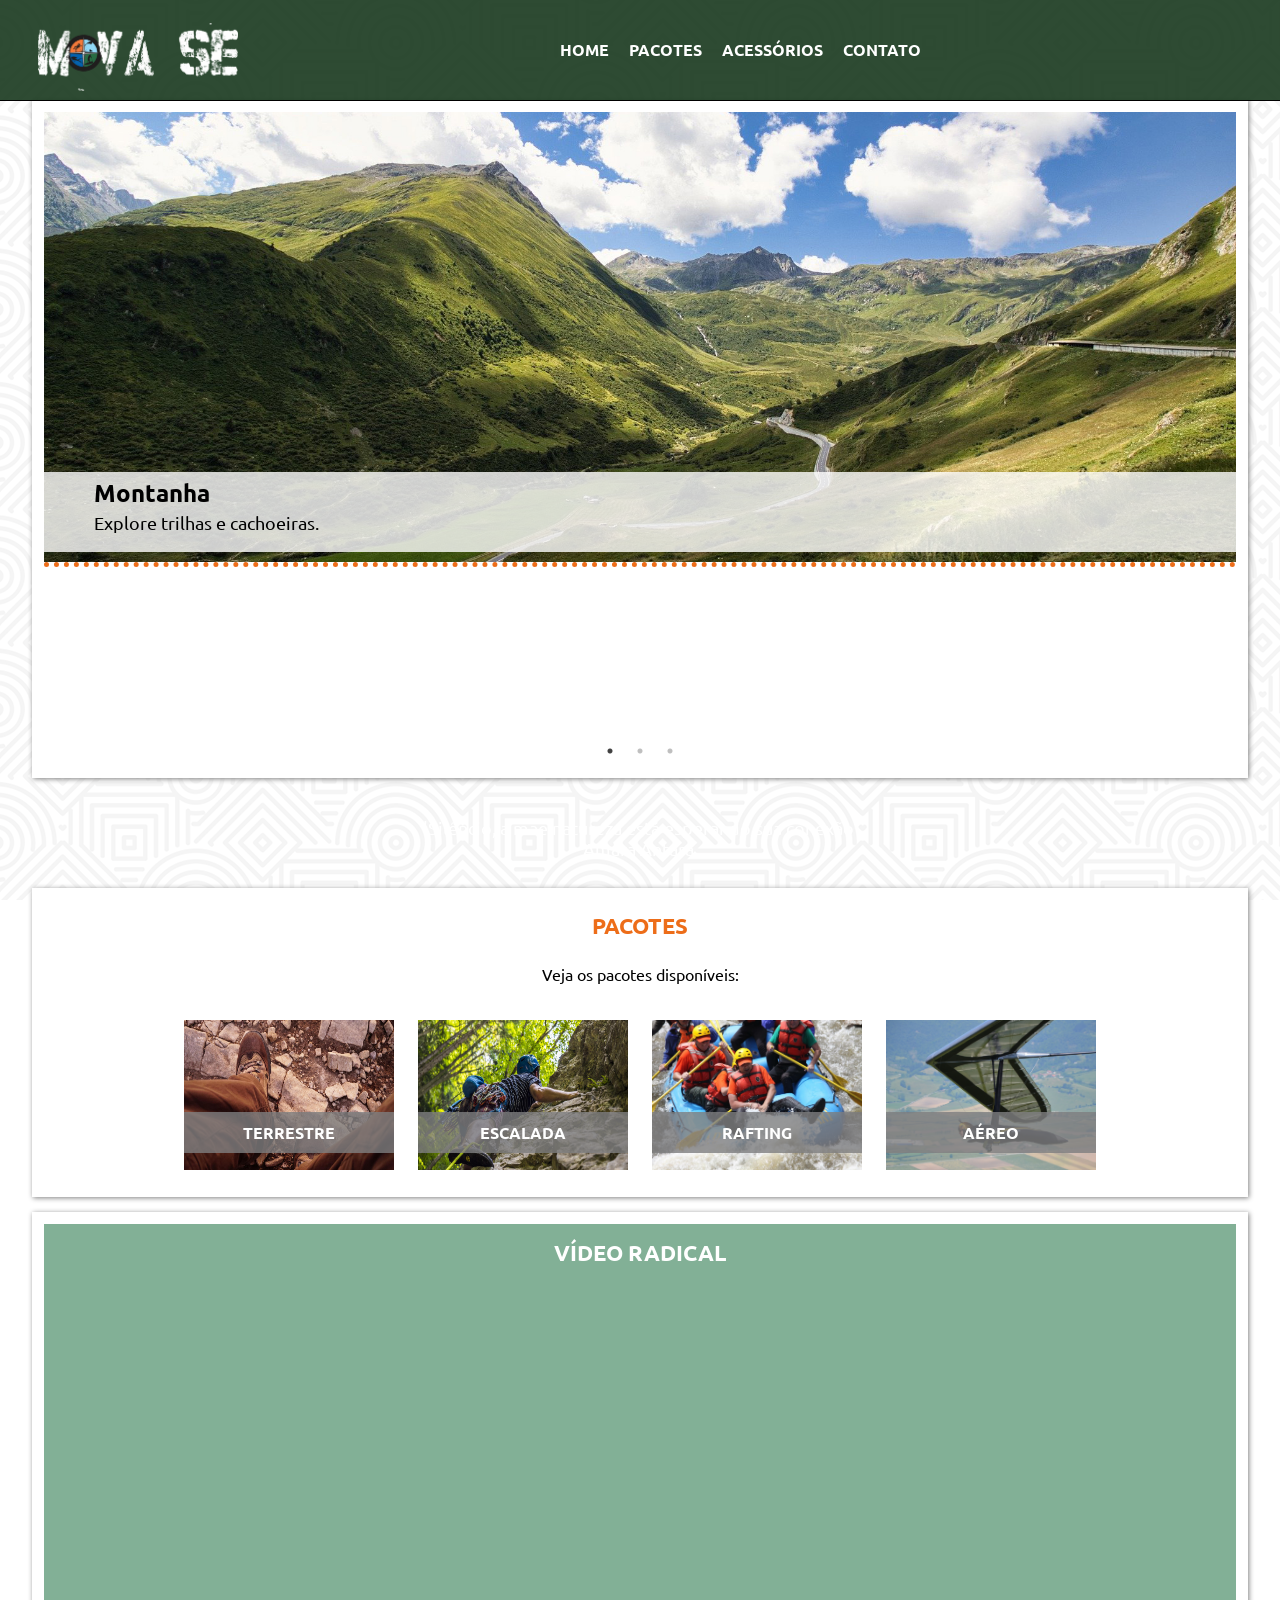
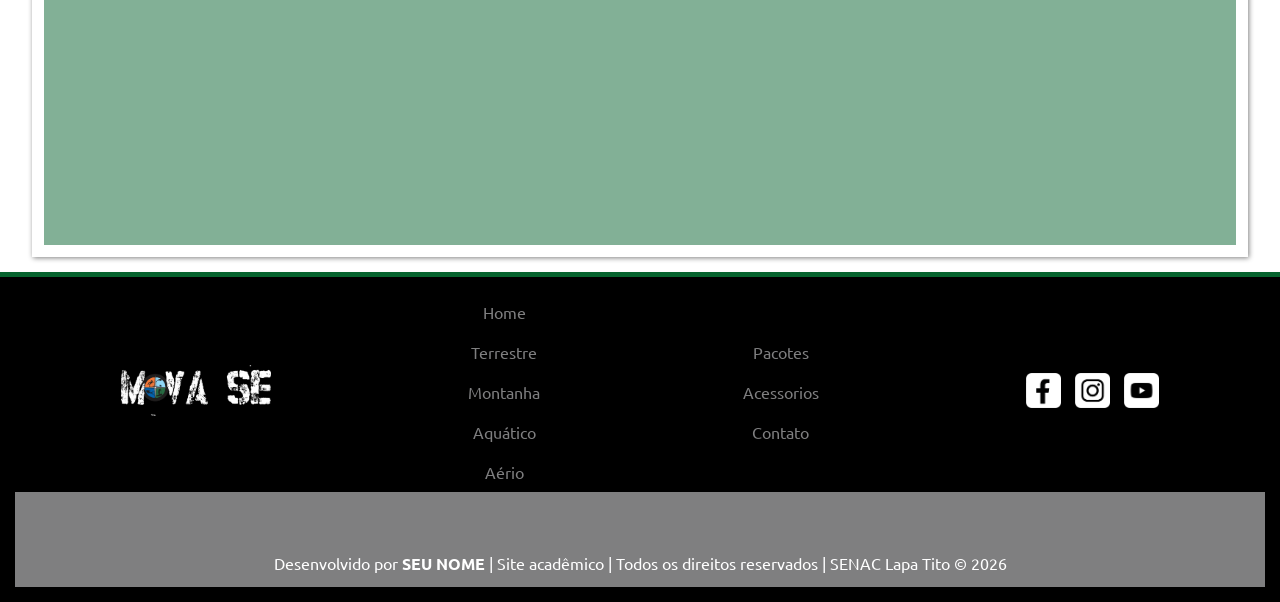
<file: index.html>
<!DOCTYPE html>
<html lang="pt-br">

<head>
    <meta charset="UTF-8">
    <title>Home Mova-se</title>
    <meta name="descrition"
        content="O Mova-se é um site educacional, com o propósito de fazer reservas e pacotes de viagens.">
    <!-- fonts  -->
    <link rel="preconnect" href="https://fonts.googleapis.com">
    <link rel="preconnect" href="https://fonts.gstatic.com" crossorigin>
    <link
        href="https://fonts.googleapis.com/css2?family=Ubuntu:ital,wght@0,300;0,400;0,500;0,700;1,300;1,400;1,500;1,700&display=swap"
        rel="stylesheet">
    <!-- icones -->
    <link rel="stylesheet"
        href="https://fonts.googleapis.com/css2?family=Material+Symbols+Outlined:opsz,wght,FILL,GRAD@20..48,100..700,0..1,-50..200&icon_names=menu" />

    <link rel="stylesheet" href="css/estilo.css">
    <!-- Slick -->
     <link rel="stylesheet" href="slick/slick.css">
     <link rel="stylesheet" href="slick/slick-theme.css">
</head>

<body>

    <header id="topo">
        <div>
            <h1>
                <a href="index.html"><img src="img/logo.png" alt="Logo do site"></a>
            </h1>
            <span class="material-symbols-outlined"  id="iconMenu" onclick="clickMenu()">
                menu
            </span>
            <nav id="itens">
                <a href="index.html" tabindex="1">Home</a>
                <a href="pacotes.html" tabindex="2">Pacotes</a>
                <a href="acessorios.html" tabindex="3">Acessórios</a>
                <a href="contato.html" tabindex="4">Contato</a>
            </nav>
        </div>
    </header>
    <main class="conteudo">
        <article class="cont-home">
            <div class="destaque" id="destaque">
                <div class="cont-destaque">
                    <img src="img/montanha.jpg" alt="montanha">
                    <div class="text-destaque">
                        <h2>Montanha</h2>
                        <p>Explore trilhas e cachoeiras.</p>
                    </div>
                </div>
                <div class="cont-destaque">
                    <img src="img/arvores.jpg" alt="Arvores">
                    <div class="text-destaque">
                        <h2>Terrestre</h2>
                        <p>Explore trilhas.</p>
                    </div>
                </div>
                <div class="cont-destaque">
                    <img src="img/paisagem.jpg" alt="Montabhas e rios">
                    <div class="text-destaque">
                        <h2>Aquático</h2>
                        <p>Explore cachoeiras.</p>
                    </div>
                </div>
            </div>
        </article>
        <aside id="frase">
            <p>"Silêncio, a mãe natureza está esperando sua conexão"<br>Amara Antara.</p>
        </aside>
        <article class="card">
            <h2 class="titulo">Pacotes</h2>
            <p>Veja os pacotes disponíveis:</p>
            <div class="card-conteudo">
                <figure>
                    <a href="#"><img src="img/capa-terrestre.jpg" alt="Terrestre"></a>
                    <figcaption>terrestre</figcaption>
                </figure>
                <figure>
                    <a href="#"><img src="img/escalada.jpg" alt="Escalada"></a>
                    <figcaption>escalada</figcaption>
                </figure>
                <figure>
                    <a href="#"><img src="img/rafting.jpg" alt="rafting"></a>
                    <figcaption>rafting</figcaption>
                </figure>
                <figure>
                    <a href="#"><img src="img/asa-delta.jpg" alt="aéreo"></a>
                    <figcaption>aéreo</figcaption>
                </figure>
            </div>
        </article>
        <article>
            <div id="video">
                <h2 class="titulo" id="titulo-video">Vídeo Radical</h2>
                <iframe width="760" height="515" src="https://www.youtube.com/embed/zEPZL336TwY?si=XtFigIs9F9GxH9S8" title="YouTube video player" frameborder="0" allow="accelerometer; autoplay; clipboard-write; encrypted-media; gyroscope; picture-in-picture; web-share" referrerpolicy="strict-origin-when-cross-origin" allowfullscreen></iframe>

            </div>
        </article>
    </main>
    <footer class="rodape">
        <div class="rodape-conteudo">
            <div id="logo-rodape">
                <a href="index.html"><img src="img/logo.png" alt="logo do site"></a>
            </div>
            <div class="menu-rodape">
                <ul>
                    <a href="#">
                        <li>Home</li>
                    </a>
                    <a href="#">
                        <li>Terrestre</li>
                    </a>
                    <a href="#">
                        <li>Montanha</li>
                    </a>
                    <a href="#">
                        <li>Aquático</li>
                    </a>
                    <a href="#">
                        <li>Aério</li>
                    </a>
                </ul>
            </div>
            <div class="menu-rodape">
                <ul>
                    <a href="pacotes.html">
                        <li>Pacotes</li>
                    </a>
                    <a href="acessorios.html">
                        <li>Acessorios</li>
                    </a>
                    <a href="contato.html">
                        <li>Contato</li>
                    </a>
                </ul> 
            </div>
            <div class="redes">
                <aside>
                    <img src="img/facebook.png" alt="facebook">
                    <img src="img/insta.png" alt="instagram">
                    <img src="img/youtube.png" alt="youtube">
                </aside>
            </div>
            <div class="assinatura">
                <p>Desenvolvido por <strong>SEU NOME</strong> | Site acadêmico | Todos os direitos reservados | SENAC
                    Lapa Tito &copy; 2026</p>
            </div>

        </div>

    </footer>
<script src="js/jquery-3.7.0.min.js"></script>
<script src="slick/slick.min.js"></script>
<script src="js/interacoes.js"></script>
</body>

</html>
</file>
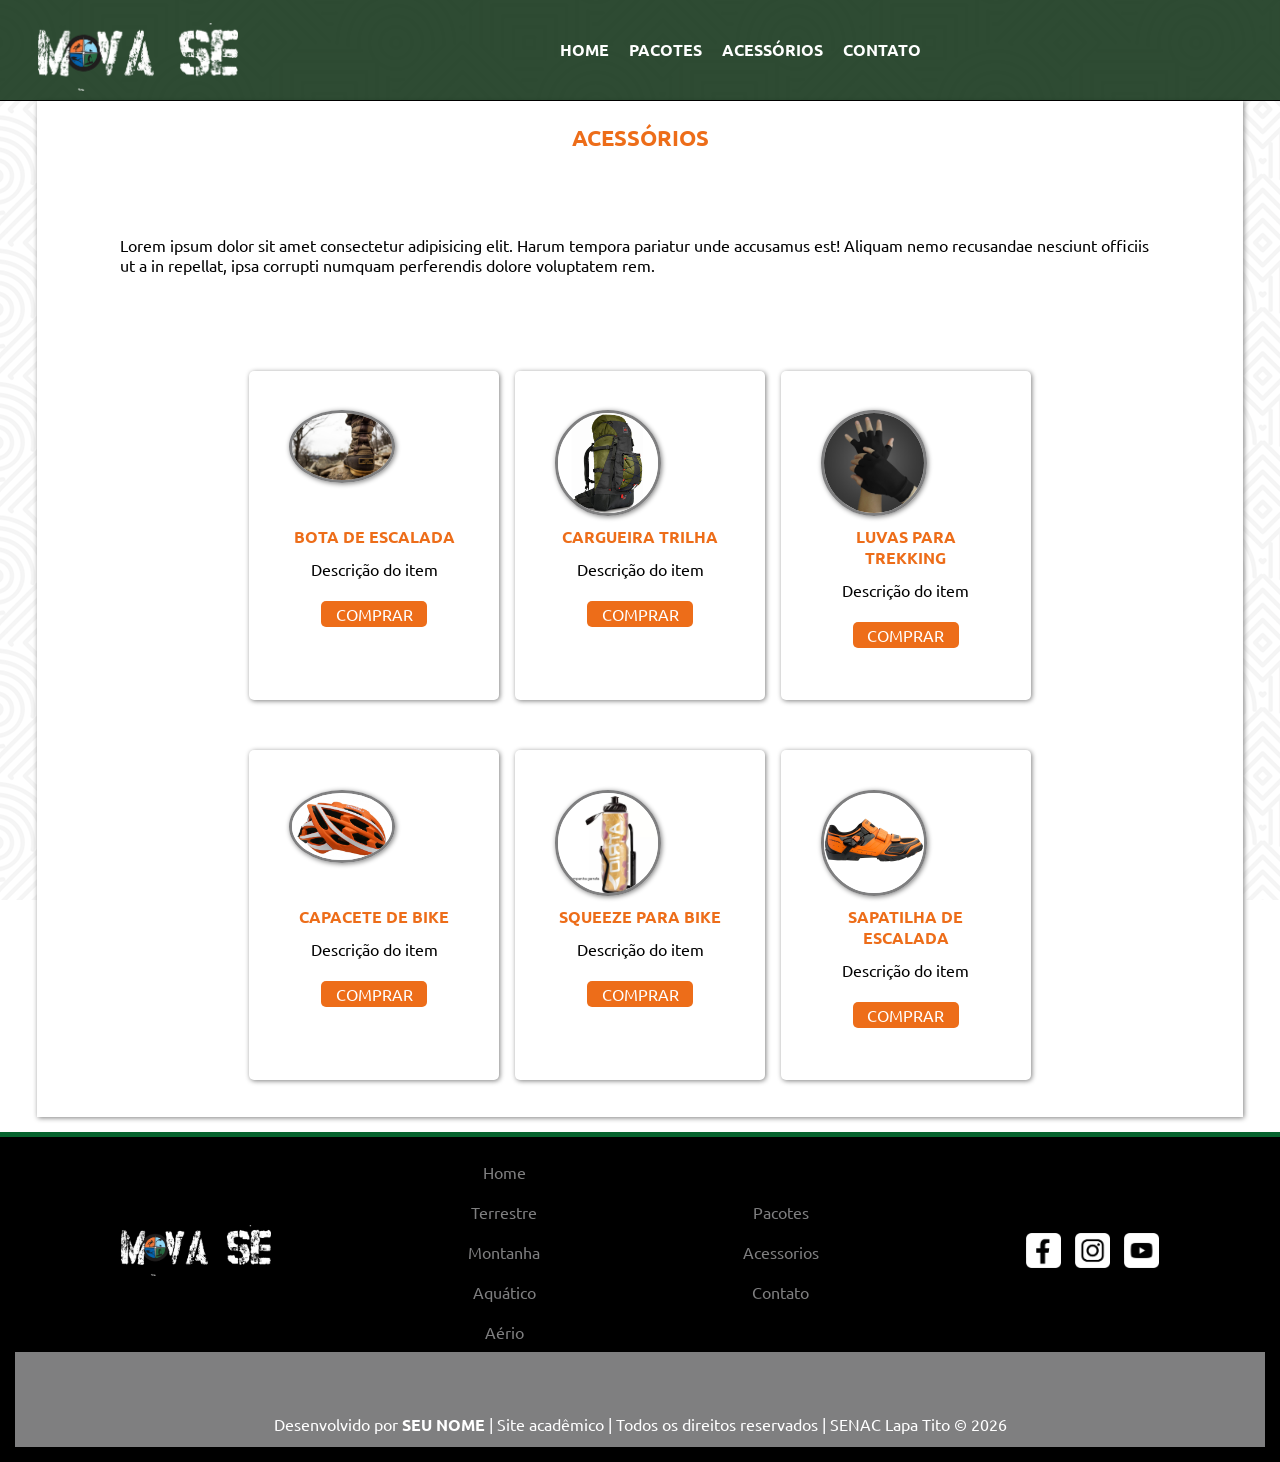
<file: acessorios.html>
<!DOCTYPE html>
<html lang="pt-br">

<head>
    <meta charset="UTF-8">
    <title>acessorios</title>
    <meta name="descrition"
        content="O Mova-se é um site educacional, com o propósito de fazer reservas e pacotes de viagens.">
    <!-- fonts  -->
    <link rel="preconnect" href="https://fonts.googleapis.com">
    <link rel="preconnect" href="https://fonts.gstatic.com" crossorigin>
    <link
        href="https://fonts.googleapis.com/css2?family=Ubuntu:ital,wght@0,300;0,400;0,500;0,700;1,300;1,400;1,500;1,700&display=swap"
        rel="stylesheet">
    <!-- icones -->
    <link rel="stylesheet"
        href="https://fonts.googleapis.com/css2?family=Material+Symbols+Outlined:opsz,wght,FILL,GRAD@20..48,100..700,0..1,-50..200&icon_names=menu" />

    <link rel="stylesheet" href="css/estilo.css">
</head>

<body>

    <header id="topo">
        <div>
            <h1>
                <a href="index.html"><img src="img/logo.png" alt="Logo do site"></a>
            </h1>
               <span class="material-symbols-outlined"  id="iconMenu" onclick="clickMenu()">
                menu
            </span>
            <nav id="itens">
                <a href="index.html" tabindex="1">Home</a>
                <a href="pacotes.html" tabindex="2">Pacotes</a>
                <a href="acessorios.html" tabindex="3">Acessórios</a>
                <a href="contato.html" tabindex="4">Contato</a>
            </nav>
        </div>
    </header>
    <main class="conteudo">
        <div class="conteudo-info">
            <article>
                <h2 class="titulo">Acessórios</h2>
                <p>Lorem ipsum dolor sit amet consectetur adipisicing elit. Harum tempora pariatur unde accusamus est!
                    Aliquam nemo recusandae nesciunt officiis ut a in repellat, ipsa corrupti numquam perferendis dolore
                    voluptatem rem.</p>
                <div class="acessorios">
                    <div class="produtos">
                        <div class="img-produto">
                            <img src="img/bota.jpg" alt="bota">
                        </div>
                        <h4>Bota de escalada</h4>
                        <p>Descrição do item</p>
                        <div class="comprar">Comprar</div>
                    </div>
                    <div class="produtos">
                        <div class="img-produto">
                            <img src="img/mochila.jpg" alt="Mochila">
                        </div>
                        <h4>Cargueira trilha</h4>
                        <p>Descrição do item</p>
                        <div class="comprar">Comprar</div>
                    </div>
                    <div class="produtos">
                        <div class="img-produto">
                            <img src="img/luvas.jpg" alt="luvas">
                        </div>
                        <h4>Luvas para trekking</h4>
                        <p>Descrição do item</p>
                        <div class="comprar">Comprar</div>
                    </div>
                </div>
                 <div class="acessorios">
                    <div class="produtos">
                        <div class="img-produto">
                            <img src="img/capacete.jpg" alt="Capacete">
                        </div>
                        <h4>Capacete de bike</h4>
                        <p>Descrição do item</p>
                        <div class="comprar">Comprar</div>
                    </div>
                    <div class="produtos">
                        <div class="img-produto">
                            <img src="img/squeeze.jpg" alt="squeeze">
                        </div>
                        <h4>Squeeze para bike</h4>
                        <p>Descrição do item</p>
                        <div class="comprar">Comprar</div>
                    </div>
                    <div class="produtos">
                        <div class="img-produto">
                            <img src="img/sapatilha-escalada.jpg" alt="Sapatilha de escalada">
                        </div>
                        <h4>Sapatilha de escalada</h4>
                        <p>Descrição do item</p>
                        <div class="comprar">Comprar</div>
                    </div>
                </div>
            </article>
        </div>



    </main>
    <footer class="rodape">
        <div class="rodape-conteudo">
            <div id="logo-rodape">
                <a href="index.html"><img src="img/logo.png" alt="logo do site"></a>
            </div>
            <div class="menu-rodape">
                <ul>
                    <a href="#">
                        <li>Home</li>
                    </a>
                    <a href="#">
                        <li>Terrestre</li>
                    </a>
                    <a href="#">
                        <li>Montanha</li>
                    </a>
                    <a href="#">
                        <li>Aquático</li>
                    </a>
                    <a href="#">
                        <li>Aério</li>
                    </a>
                </ul>
            </div>
            <div class="menu-rodape">
                <ul>
                    <a href="pacotes.html">
                        <li>Pacotes</li>
                    </a>
                    <a href="acessorios.html">
                        <li>Acessorios</li>
                    </a>
                    <a href="contato.html">
                        <li>Contato</li>
                    </a>
                </ul>
            </div>
            <div class="redes">
                <aside>
                    <img src="img/facebook.png" alt="facebook">
                    <img src="img/insta.png" alt="instagram">
                    <img src="img/youtube.png" alt="youtube">
                </aside>
            </div>
            <div class="assinatura">
                <p>Desenvolvido por <strong>SEU NOME</strong> | Site acadêmico | Todos os direitos reservados | SENAC
                    Lapa Tito &copy; 2026</p>
            </div>

        </div>

    </footer>











<script src="js/interacoes.js"></script>

</body>

</html>
</file>
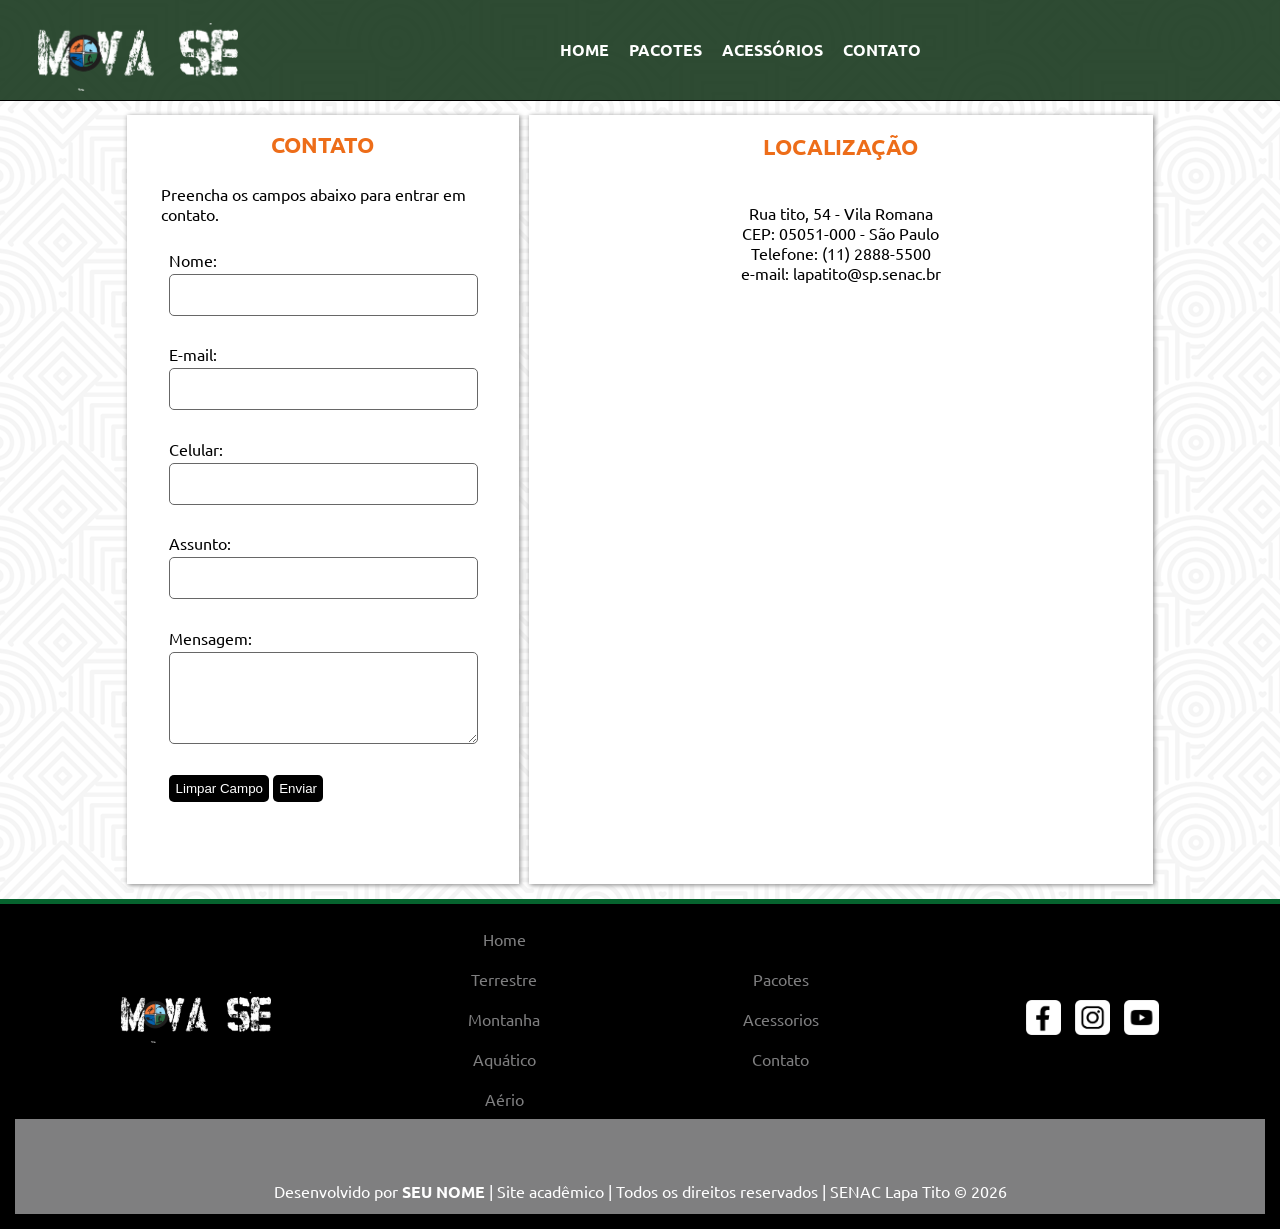
<file: contato.html>
<!DOCTYPE html>
<html lang="pt-br">

<head>
    <meta charset="UTF-8">
    <title>Contato</title>
    <meta name="descrition"
        content="O Mova-se é um site educacional, com o propósito de fazer reservas e pacotes de viagens.">
    <!-- fonts  -->
    <link rel="preconnect" href="https://fonts.googleapis.com">
    <link rel="preconnect" href="https://fonts.gstatic.com" crossorigin>
    <link
        href="https://fonts.googleapis.com/css2?family=Ubuntu:ital,wght@0,300;0,400;0,500;0,700;1,300;1,400;1,500;1,700&display=swap"
        rel="stylesheet">
    <!-- icones -->
    <link rel="stylesheet"
        href="https://fonts.googleapis.com/css2?family=Material+Symbols+Outlined:opsz,wght,FILL,GRAD@20..48,100..700,0..1,-50..200&icon_names=menu" />

    <link rel="stylesheet" href="css/estilo.css">
</head>

<body>

    <header id="topo">
        <div>
            <h1>
                <a href="index.html"><img src="img/logo.png" alt="Logo do site"></a>
            </h1>
              <span class="material-symbols-outlined"  id="iconMenu" onclick="clickMenu()">
                menu
            </span>
            <nav id="itens">
                <a href="index.html" tabindex="1">Home</a>
                <a href="pacotes.html" tabindex="2">Pacotes</a>
                <a href="acessorios.html" tabindex="3">Acessórios</a>
                <a href="contato.html" tabindex="4">Contato</a>
            </nav>
        </div>
    </header>
    <main class="conteudo">
        <div class="conteudo-info" id="conteudo-contato">
            <article class="cont-contato">
                <div class="formulario">
                    <h2 class="titulo">Contato</h2>
                    <p>Preencha os campos abaixo para entrar em contato.</p>
                    <form action="" id="form-contato" method="post">
                        <p>
                            <label for="nome">Nome:</label>
                            <input tabindex="5" required type="text" id="nome" name="nome">
                        </p>
                        <p>
                            <label for="email">E-mail:</label>
                            <input tabindex="6" required type="email" id="email" name="email">
                        </p>
                        <p>
                            <label for="celular">Celular:</label>
                            <input tabindex="7" required type="tel" id="celular" name="celular">
                        </p>
                        <p>
                            <label for="assunto">Assunto:</label>
                            <input tabindex="8" required type="text" id="assunto" name="assunto">
                        </p>
                        <p>
                            <label for="mensagem">Mensagem:</label>
                            <textarea tabindex="9" required cols="30" rows="6" id="mensagem" name="mensagem"></textarea>
                        </p>
                        <p>
                            <button tabindex="10" id="limpar" type="reset" name="limpar">Limpar Campo</button>
                            <button tabindex="11" id="enviar" type="submit" name="enviar">Enviar</button>
                        </p>
                    </form>
                </div>
            </article>
            <article class="cont-contato" id="localizacao-end">
                <div class="localizacao">
                    <h2 class="titulo">Localização</h2>
                    <p>Rua tito, 54 - Vila Romana <br> CEP: 05051-000 - São Paulo <br> Telefone: (11) 2888-5500
                        <br>e-mail: lapatito@sp.senac.br</p>

                    <iframe
                        src="https://www.google.com/maps/embed?pb=!1m18!1m12!1m3!1d3658.122920030118!2d-46.69433512378939!3d-23.528080960372165!2m3!1f0!2f0!3f0!3m2!1i1024!2i768!4f13.1!3m3!1m2!1s0x94cef8775663b04f%3A0x923835e9005f8309!2sSenac%20Lapa%20Tito!5e0!3m2!1spt-BR!2sbr!4v1785884297541!5m2!1spt-BR!2sbr"
                        width="600" height="450" style="border:0;" allowfullscreen="" loading="lazy"
                        referrerpolicy="strict-origin-when-cross-origin">
                    </iframe>
                </div>
            </article>
        </div>




    </main>
    <footer class="rodape">
        <div class="rodape-conteudo">
            <div id="logo-rodape">
                <a href="index.html"><img src="img/logo.png" alt="logo do site"></a>
            </div>
            <div class="menu-rodape">
                <ul>
                    <a href="#">
                        <li>Home</li>
                    </a>
                    <a href="#">
                        <li>Terrestre</li>
                    </a>
                    <a href="#">
                        <li>Montanha</li>
                    </a>
                    <a href="#">
                        <li>Aquático</li>
                    </a>
                    <a href="#">
                        <li>Aério</li>
                    </a>
                </ul>
            </div>
            <div class="menu-rodape">
                <ul>
                    <a href="pacotes.html">
                        <li>Pacotes</li>
                    </a>
                    <a href="acessorios.html">
                        <li>Acessorios</li>
                    </a>
                    <a href="contato.html">
                        <li>Contato</li>
                    </a>
                </ul>
            </div>
            <div class="redes">
                <aside>
                    <img src="img/facebook.png" alt="facebook">
                    <img src="img/insta.png" alt="instagram">
                    <img src="img/youtube.png" alt="youtube">
                </aside>
            </div>
            <div class="assinatura">
                <p>Desenvolvido por <strong>SEU NOME</strong> | Site acadêmico | Todos os direitos reservados | SENAC
                    Lapa Tito &copy; 2026</p>
            </div>

        </div>

    </footer>











<script src="js/interacoes.js"></script>

</body>

</html>
</file>
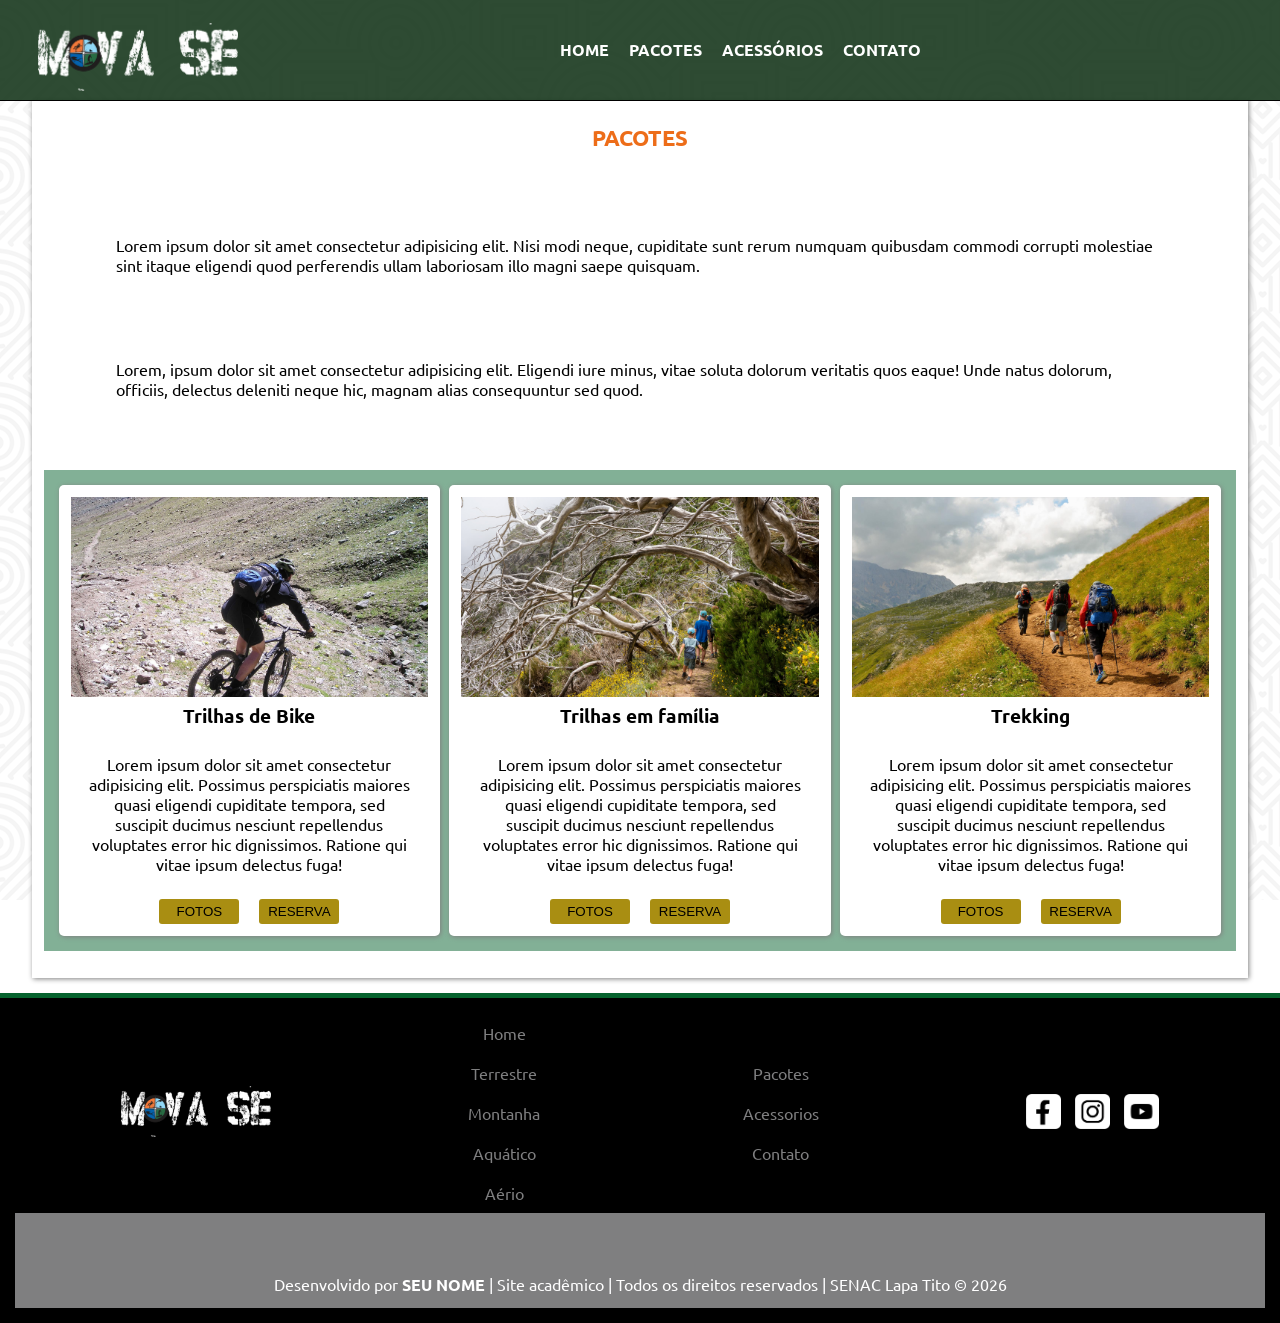
<file: pacotes.html>
<!DOCTYPE html>
<html lang="pt-br">

<head>
    <meta charset="UTF-8">
    <title>Pacotes</title>
    <meta name="descrition"
        content="O Mova-se é um site educacional, com o propósito de fazer reservas e pacotes de viagens.">
    <!-- fonts  -->
    <link rel="preconnect" href="https://fonts.googleapis.com">
    <link rel="preconnect" href="https://fonts.gstatic.com" crossorigin>
    <link
        href="https://fonts.googleapis.com/css2?family=Ubuntu:ital,wght@0,300;0,400;0,500;0,700;1,300;1,400;1,500;1,700&display=swap"
        rel="stylesheet">
    <!-- icones -->
    <link rel="stylesheet"
        href="https://fonts.googleapis.com/css2?family=Material+Symbols+Outlined:opsz,wght,FILL,GRAD@20..48,100..700,0..1,-50..200&icon_names=menu" />

    <link rel="stylesheet" href="css/estilo.css">
</head>

<body>

    <header id="topo">
        <div>
            <h1>
                <a href="index.html"><img src="img/logo.png" alt="Logo do site"></a>
            </h1>
               <span class="material-symbols-outlined"  id="iconMenu" onclick="clickMenu()">
                menu
            </span>
            <nav id="itens">
                <a href="index.html" tabindex="1">Home</a>
                <a href="pacotes.html" tabindex="2">Pacotes</a>
                <a href="acessorios.html" tabindex="3">Acessórios</a>
                <a href="contato.html" tabindex="4">Contato</a>
            </nav>
        </div>
    </header>
    <main class="conteudo">

<article class="conteudo-info">
    <h2 class="titulo">Pacotes</h2>
    <p>Lorem ipsum dolor sit amet consectetur adipisicing elit. Nisi modi neque, cupiditate sunt rerum numquam quibusdam commodi corrupti molestiae sint itaque eligendi quod perferendis ullam laboriosam illo magni saepe quisquam.</p>
    <p>Lorem, ipsum dolor sit amet consectetur adipisicing elit. Eligendi iure minus, vitae soluta dolorum veritatis quos eaque! Unde natus dolorum, officiis, delectus deleniti neque hic, magnam alias consequuntur sed quod.</p>
    <div class="card" id="card-pacote">
        <section class="car-pacote-info">
            <img src="img/mountain-bike.jpg" alt="Bike na montanha">
            <h3>Trilhas de Bike</h3>
            <p>Lorem ipsum dolor sit amet consectetur adipisicing elit. Possimus perspiciatis maiores quasi eligendi cupiditate tempora, sed suscipit ducimus nesciunt repellendus voluptates error hic dignissimos. Ratione qui vitae ipsum delectus fuga!</p>
            <div class="pac-flex">
                <button class="pac-fotos">Fotos</button>
                <button class="pac-reserva">Reserva</button>
            </div>
        </section>
       
        <section class="car-pacote-info">
            <img src="img/trilha2.jpg" alt="Trilha em familia">
            <h3>Trilhas em família</h3>
            <p>Lorem ipsum dolor sit amet consectetur adipisicing elit. Possimus perspiciatis maiores quasi eligendi cupiditate tempora, sed suscipit ducimus nesciunt repellendus voluptates error hic dignissimos. Ratione qui vitae ipsum delectus fuga!</p>
            <div class="pac-flex">
                <button class="pac-fotos">Fotos</button>
                <button class="pac-reserva">Reserva</button>
            </div>
        </section>
         <section class="car-pacote-info">
            <img src="img/trilha.jpg" alt="Trilha">
            <h3>Trekking</h3>
            <p>Lorem ipsum dolor sit amet consectetur adipisicing elit. Possimus perspiciatis maiores quasi eligendi cupiditate tempora, sed suscipit ducimus nesciunt repellendus voluptates error hic dignissimos. Ratione qui vitae ipsum delectus fuga!</p>
            <div class="pac-flex">
                 <button class="pac-fotos acesse btn modal-btn" id="modal" type="submit">fotos</button>
                <button class="pac-reserva">Reserva</button>
            </div>
        </section>

    </div>
</article>
<!-- Conteúdo do Modal -->
 <div class="modal-overlay">
    <div class="modal-container">
        <h3>Conteúdo</h3>
        <p>Lorem ipsum dolor, sit amet consectetur adipisicing elit. Odit voluptas voluptatum sit, dolores magnam voluptates ullam unde dolor, expedita, aliquam praesentium. Minus enim nam explicabo! Doloribus provident tempora esse nisi!</p>
        <p>Lorem ipsum dolor sit amet consectetur adipisicing elit. Dolores iure modi harum excepturi eveniet atque beatae velit minus, animi est ratione cumque vero voluptate tempore error veritatis fuga praesentium expedita.</p>
        <button class="close-btn"><i class="fas fa-times"></i></button>

    </div>

 </div>

    </main>
    <footer class="rodape">
        <div class="rodape-conteudo">
            <div id="logo-rodape">
                <a href="index.html"><img src="img/logo.png" alt="logo do site"></a>
            </div>
            <div class="menu-rodape">
                <ul>
                    <a href="#">
                        <li>Home</li>
                    </a>
                    <a href="#">
                        <li>Terrestre</li>
                    </a>
                    <a href="#">
                        <li>Montanha</li>
                    </a>
                    <a href="#">
                        <li>Aquático</li>
                    </a>
                    <a href="#">
                        <li>Aério</li>
                    </a>
                </ul>
            </div>
            <div class="menu-rodape">
                <ul>
                    <a href="pacotes.html">
                        <li>Pacotes</li>
                    </a>
                    <a href="acessorios.html">
                        <li>Acessorios</li>
                    </a>
                    <a href="contato.html">
                        <li>Contato</li>
                    </a>
                </ul>
            </div>
            <div class="redes">
                <aside>
                    <img src="img/facebook.png" alt="facebook">
                    <img src="img/insta.png" alt="instagram">
                    <img src="img/youtube.png" alt="youtube">
                </aside>
            </div>
            <div class="assinatura">
                <p>Desenvolvido por <strong>SEU NOME</strong> | Site acadêmico | Todos os direitos reservados | SENAC Lapa Tito &copy; 2026</p>
            </div>

        </div>

    </footer>

<script src="js/interacoes.js"></script>

</body>

</html>
</file>
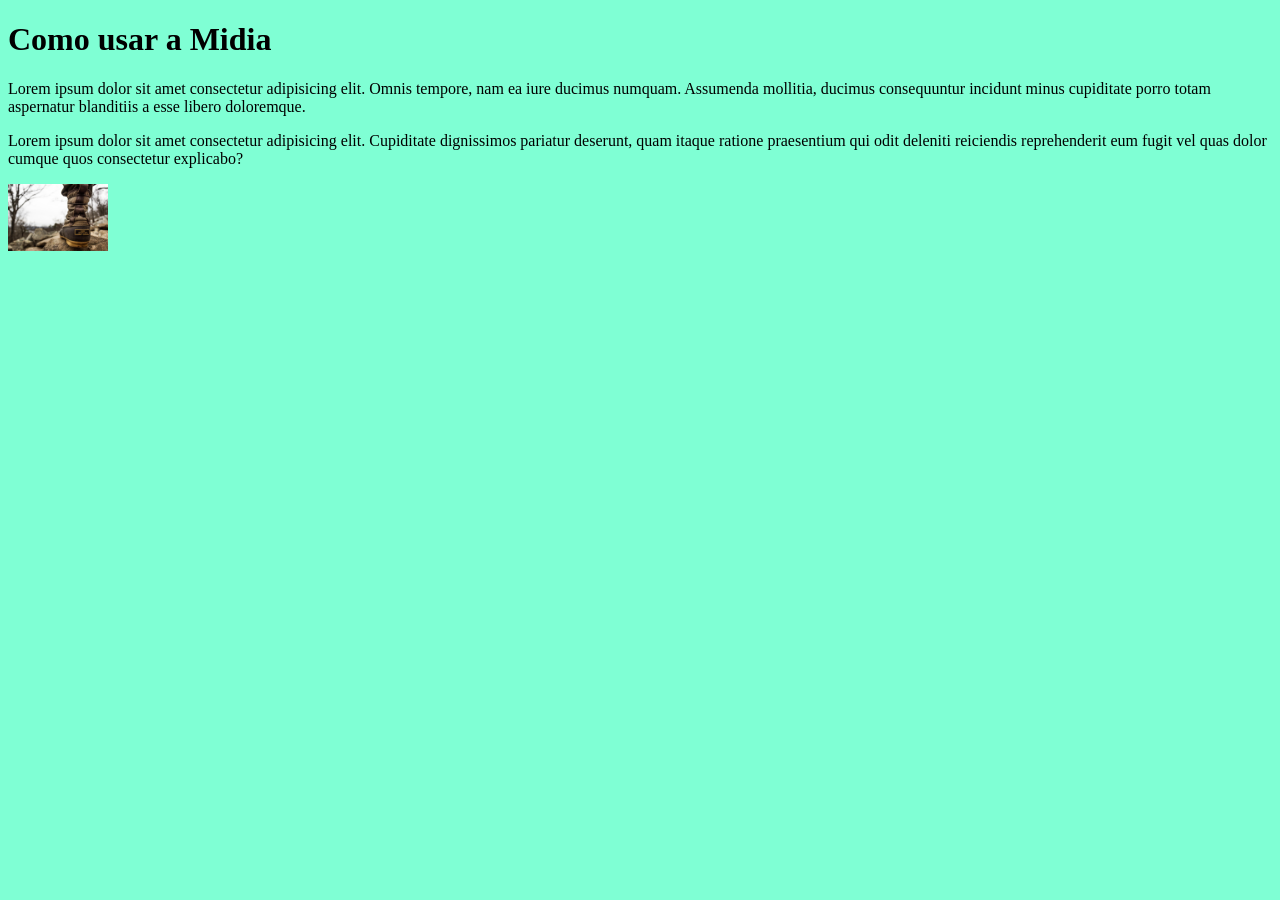
<file: teste_midia.html>
<!DOCTYPE html>
<html lang="en">
<head>
    <meta charset="UTF-8">
    <meta name="viewport" content="width=device-width, initial-scale=1.0">
    <title>Teste</title>
</head>
<style>
    body{
        background-color: aquamarine;
    }
    p img{
        width: 100px;
    }

@media (max-width: 500px){
body{
    background-color: brown;
}
}

/* @media (max-width: 900px){
body{
    background-color: rgb(49, 226, 5);
}
p img{
    width: 100%;
}
} */
    


</style>
<body>
    <h1>Como usar a Midia</h1>
    <p>Lorem ipsum dolor sit amet consectetur adipisicing elit. Omnis tempore, nam ea iure ducimus numquam. Assumenda mollitia, ducimus consequuntur incidunt minus cupiditate porro totam aspernatur blanditiis a esse libero doloremque.</p>
    <p>Lorem ipsum dolor sit amet consectetur adipisicing elit. Cupiditate dignissimos pariatur deserunt, quam itaque ratione praesentium qui odit deleniti reiciendis reprehenderit eum fugit vel quas dolor cumque quos consectetur explicabo?</p>
    <p><img src="img/bota.jpg"></p>
</body>
</html>
</file>
<file: css/estilo.css>
@charset "utf-8";

/* Importação das fontes */
@import url('https://fonts.googleapis.com/css2?family=Ubuntu:ital,wght@0,300;0,400;0,500;0,700;1,300;1,400;1,500;1,700&display=swap');


*{
  margin: 0;
  padding: 0;
}
body{
font-family: 'Ubuntu', sans-serif;
background-image: url(../img/hypnotize.png);
background-attachment: fixed;
width: 100%;
}

img{
  width: 100%;
}
/* =============configurações de mobile frist============= */
/* topo */
#topo{
  background-color: rgba(24, 56, 29, 0.9);
  border-bottom:  solid 1px;
  text-align: center;
  margin-bottom: 15px;
}

h1 img{
  margin-top: 25px;
  width: 200px;
}

nav {
  min-height: 40px;
  text-transform: uppercase;
  font-weight: bold;
  line-height: 40px;
  padding-left: 1%;
}

nav a:link,
nav a:visited,
#iconMenu:link,
#iconMenu:visited{
  text-decoration: none;
  color: white;
  transition: 1s;
  min-height: inherit;
  display: flex;
  justify-content: center;
  align-items: center;
}

nav a:focus,
nav a:hover,
#iconMenu:focus,
#iconMenu:hover{
  background-color: #A98E12;
  color: #000;
  transition: background-color 1s;
  border-radius: 5%;
}

#iconMenu{
  color: white;
  cursor: pointer;
  min-height: 40px;
  line-height: 40px;
  padding-left: 1%;
  font-size: 40px;
  display: block;
}
/* =====configurações do footer ========== */
.rodape{
  border-top: solid 5px #06632E;
  background-color: #000;
  color: #7F7F80;
  text-align: center;
  width: 100%;
}

.rodape p,li{
  font-size: 16px;
}
.rodape img{
  margin: 0 5px;
}
.rodape-conteudo{
  padding: 15px;
  color: #fff;
}
.rodape-conteudo li{
  list-style: none;
  margin: 0 auto;
  padding: 10px 0;
}

#logo-rodape{
  min-width: 146px;
  width: 150px;
  margin: 0 auto;
}

.menu-rodape a {
  text-decoration: none;
  color: #7F7F80;
}
.menu-rodape a:hover{
  color: #fff;
}
.redes img{
  min-width: 35px;
  width: 35px;
}
.assinatura{
  color: #fff;
  background-color: #7F7F80;
  text-align: center;
  height: auto;
  padding: 1%;
}
.assinatura p{
  margin-top: 3%;
}

/* conteúdo */

.conteudo{
  max-width: 95%;
  margin: auto;
}
.conteudo article{
  background-color: #fff;
  margin: 15px 0;
  padding: 1%;
  box-shadow: grey 1px 1px 5px;
}
.conteudo h2,
.conteudo h3,
.conteudo p{
  padding: 1%;
}
.titulo{
  font-size: 1.4em;
  color: #ED6D19;
  text-align: center;
  text-transform: uppercase;
}
/* COnfigurações da Home */

.destaque img{
  border-bottom: dotted #ED6D19 5px;
}

.text-destaque{
  position: relative;
  bottom: 100px;
  background-color: rgba(255, 255, 255, 0.8);
  height: 80px;
  margin-top: 5px;
  width: 100%;
}
.text-destaque h2{
  color: #000 !important;
  margin-top: 5px;
  padding: 5px 0 3px 50px;
}
.text-destaque p{
  margin-top: 5px;
  font-size: 1.1em;
  padding: 0 0 5px 50px;
}
#frase p{
  font-size: 1em;
  padding: 12px;
}
#frase{
  color: #fff;
  background-colo: #ED6D19;
  text-align: center;
  height: 80px;
}
.card{
  margin: 15px 0;
  padding: 5%;
}
.card p{
  text-align: center;
  padding: 1% 0 2% 0;
}

.card-conteudo figure{
  margin: 1%;
  position: relative;
  box-sizing: grey 1px 1px 5px;
}
.card-conteudo figcaption{
  position: absolute;
  left: 0;
  bottom: 20px;
  width: 100%;
  background-color: rgba(127, 127, 128, 0.8);
  color: #fff;
  padding: 10px 0;
  text-align: center;
  font-weight: bold;
  text-transform: uppercase;
}
.card-conteudo figure img{
  transition: 1s;
  filter: opacity(1);
}
.card-conteudo a:hover img,
.card-conteudo a:focus img{
  filter: opacity(0.6);
}
#video{
  width: 100%;
  background-color: rgba(6, 99, 46, 0.5);
  text-align: center;
}
#titulo-video{
  color: #fff;
  padding: 15px;
}
iframe{
  margin: auto;
  max-width: 80%;
  display: block;
  padding: 2% 0;
}
/* ==== página contato ======= */

#form-contato{
  margin: auto;
  max-width: 700px;
  width: 95%;
}
#form-contato input,
#form-contato textarea{
  border: solid 1px rgb(103,103,103);
  width: 100%;
  margin: 4px auto;
  border-radius: 5px;
}
#form-contato input{
  height: 40px;
}
#form-contato button{
border: none;
padding: 2%;
background-color: #000;
color: #fff;
border-radius: 5px;
}
#form-contato button:hover,
#form-contato button:focus{
  background-color: #ED6D19;
  cursor: pointer;
}
.conteudo-info p{
  margin: 5%;
}
.localizacao p {
  text-align: center;
}

/* ============ Página pacotes ============= */
#card-pacote{
  background-color: rgba(6, 99,46,0.5);
  padding: 10px;
  text-align: center;
}
.car-pacote-info{
  background-color: #fff;
  border-radius: 5px;
  padding: 1%;
  box-shadow: grey 1px 1px 5px;
  margin: 20px auto;
  max-width: 400px;
}
.pac-fotos, 
.pac-reserva{
  background-color: #A98E12;
  color: #000;
  width: 80px;
  border-radius: 3px;
  text-align: center;
  padding: 5px;
  text-transform: uppercase;
  border: none;
}
.pac-flex{
  display: flex;
  margin-top: 15px;
  justify-content: center;
  gap: 20px;
}

.pac-fotos:hover,
.pac-reserva:hover{
  background-color: #ecda87;
  color: #ED6D19;
  transition: background-color 1s;
  border-radius: 5%;
}
/* =====página acessórios ======= */
.acessorios{
  margin: auto;
  padding: 15px;
}
.produtos img{
  max-width: 100px;
  border: #7F7F80 solid 3px;
  border-radius: 100%;
  box-shadow: grey 1px 1px 5px;
}
.produtos{
  box-shadow: grey 1px 1px 5px;
  text-align: center;
  padding: 20px;
  width: 80%;
  height: 200px;
  margin: 10px;
  border-radius: 5px;
}
.produtos h4{
  color: #ED6D19;
  text-transform: uppercase;
}
.produtos p{
  margin: 2% !important;
}
.comprar{
  text-transform: uppercase;
  background-color: #ED6D19;
  width: 100px;
  height: 20px;
  padding: 3px;
  margin: -5px auto;
  border-radius: 5px;
  color: #fff;
}

/* Modal ========= */
.modal-overlay {
    position: fixed;
    top: 0;
    left: 0;
    width: 100%;
    height: 100%;
    background: rgba(0,0,0, 0.6);
    display: grid;
    place-items: center;
    transition: var(--transition);
    visibility: hidden;
    z-index: -10;
}

/* OPEN/CLOSE MODAL */
.open-modal {
    visibility: visible;
    z-index: 10;
}

.modal-container {
    background-color: #fff;
    border-radius:5px;
    width: 90vw;
    height: 30vh;
    /* max-width: var(--fixed-width); */
    text-align: center;
    display: grid;
    place-items: center;
    position: relative;
}

.close-btn {
    position: absolute;
    top: 1rem;
    right: 1rem;
    font-size: 2rem;
    background: transparent;
    border-color: transparent;
    color: red;
    cursor: pointer;
    /* transition: var(--transition); */
}

.close-btn:hover {
    color: red;
    transform: scale(1.3);
}

/* ==== Configuração do responsivo ===== */
 @media (min-width:700px){
  #topo{
    position: fixed;
    width: 100%;
    top: 0;
    z-index: 1000;
  }

  #topo div{
    display: flex;
    justify-content: center;
    align-items: center;
  }
  h1{
    margin-left: 3%;
    margin-top: 5px;
    width: 150px;
  }

  h1 img{
    margin-top: 18px;
  }

  nav{
    width: 100%;
    display: flex;
    flex-wrap: wrap;
    justify-content: center;
    align-items: center;
  }

  #iconMenu{
    display: none;
  }

  nav a{
    padding: 10px;
  }
  
  .conteudo{
    margin-top: 100px;
  }

  .rodape-conteudo{
    display: flex;
    justify-content: center;
    align-items: center;
    flex-wrap: wrap;
  }

  #logo-rodape,
  .menu-rodape,
  .redes{
    margin: 0 auto;
  }
  
  .assinatura p{
    padding-top: 1%;
    
  }
  .assinatura{
    width: 100%;
  }
  .card-conteudo,
  .acessorios,
  #card-pacote{
    display: flex;
    justify-content: center;
    align-items: center;
  }
  .produtos{
    margin: 10px 1%;
    height: 250px;
    padding: 5%;
  }
  .acessorios{
    margin: 0 15%;
  }
  .comprar{
    margin: 2% auto;
  }
  .img-produto{
    width: 106px;
    height: 106px;
  }
  .produtos h4{
    margin: 10px auto;
  }
  .car-pacote-info{
    margin: 0.4%;
    overflow: hidden;
  }
  .car-pacote-info img{
    height: 200px;
    object-fit: cover;
    width: 100%;
  }
  
}  
@media (min-width: 930px){
.card-conteudo figure img{
  width: 210px;
  height: 150px;
}
.text-destaque p {
  margin-top: 0;
}
#frase p{
padding-top: 24px;
font-size: 1.1em;
}
.comprar{
  margin: 20px auto;
}
#conteudo-contato{
  display: flex;
  justify-content: center;
  align-items: center;
}
.conteudo-info article{
  margin: 15px 5px;
  padding: 1%;
}
#conteudo-contato article{
  height: 745px;
}
.localizacao iframe{
  height: 500px;
}
#localizacao-end{
  height: 745px;
}
} 
@media (min-width:1500px){
  nav{
    width: 1200px;
  }
  .conteudo{
    width: 1200px;
  }
  
}
</file>
